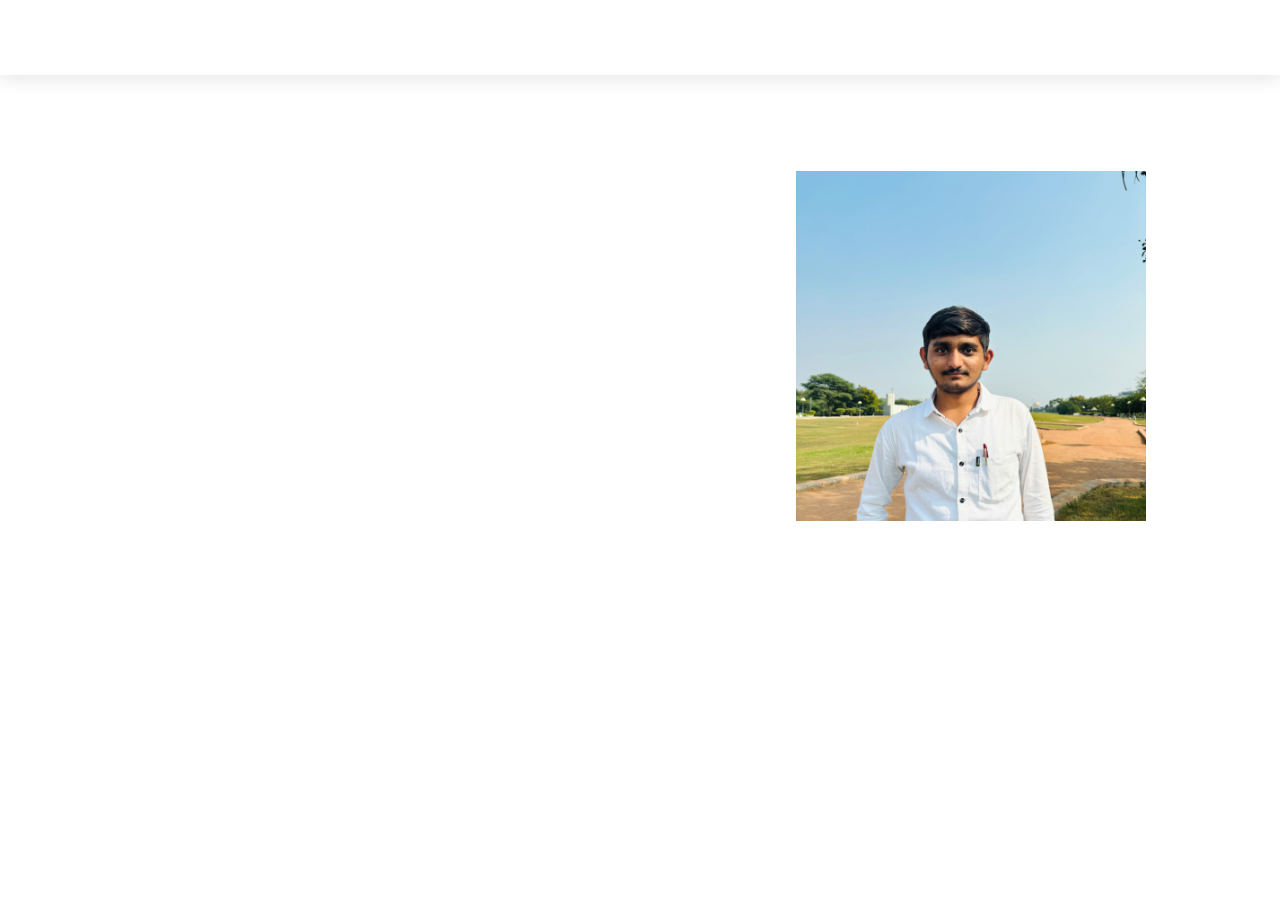
<file: index.html>
<!DOCTYPE html>
<html lang="en">

<head>
    <meta charset="UTF-8">
    <meta http-equiv="X-UA-Compatible" content="IE=edge">
    <meta name="viewport" content="width=device-width, initial-scale=1.0">
    <link href='https://unpkg.com/boxicons@2.1.4/css/boxicons.min.css' rel='stylesheet'>
    <link rel="stylesheet" href="index.css">
    <title>Portfolio</title>
</head>

<body>


    <section>
        <header class="container">
            <div class="page-header">
                <div class="logo">
                    <a href="#">Portfolio.</a>
                </div>
                <input type="checkbox" id="click">
    
                <label for="click" class="mainicon">
                    <div class="menu">
                        <i class='bx bx-menu'></i>
                    </div>
                </label>
                <ul>
                    <li><a href="#"  class="active" style="--navAni:1">Home</a></li>
                    <li><a href="about.html" style="--navAni:2">About</a></li>
                    <li><a href="skill.html" style="--navAni:3">Skills</a></li>
                    <li><a href="cv.html" style="--navAni:4">cv</a></li>
                    <li><a href="contect.html" style="--navAni:5">Contact</a></li>
                </ul>
                <label class="mode">
                    <input type="checkbox" id="darkModeToggle">
                    <i class='bx bxs-moon'></i>
                </label>
            </div>
        </header>
 
        <div class="container">
            <div class="main">
                <div class="detail">
                    <h3>Hi, I'm</h3>
                    <h1><span style="color:#52489C;">Arpit</span>Kukadiya</h1> 
                    <p>I'm a professional Web Developer. Our Main Goal to help & Satisficed the Local & Global Clients by
                        web development solutions
                    </p>  
                    <div class="social">
                        <a href="https://www.linkedin.com/in/arpit-kukadiya-943b64266?utm_source=share&utm_campaign=share_via&utm_content=profile&utm_medium=android_app/" style="--socialAni:1"><i class='bx bxl-linkedin'></i></a>
                        <a href="https://www.instagram.com/arpit_patel_111_?igsh=bHhpZGl2bzU5enUz/" style="--socialAni:2"><i class='bx bxl-instagram'></i></a>
                        <a href="https://github.com/Arpitkukadiya" style="--socialAni:3"><i class='bx bxl-github'></i></a>
                        <a href="https://www.facebook.com/profile.php?id=100069346480417&mibextid=eHce3h" style="--socialAni:4"><i class='bx bxl-facebook-square'></i></a>
                    </div>
                </div>
                <div class="images">
                    <img src="img.png" alt="" class="img-w">
                </div>
            </div>
        </div>
    </section>

    <script>
        const darkModeToggle = document.getElementById('darkModeToggle');
        const body = document.body;
        const isDarkMode = localStorage.getItem('darkMode') === 'enabled';
        if (isDarkMode) {
            body.classList.add('dark-mode');
            darkModeToggle.checked = true;
        }
        darkModeToggle.addEventListener('change', () => {
            if (darkModeToggle.checked) {
                body.classList.add('dark-mode');
                localStorage.setItem('darkMode', 'enabled');
            } else {
                body.classList.remove('dark-mode');
                localStorage.setItem('darkMode', 'disabled');
            }
        });
    </script>
</body>

</html>
</file>
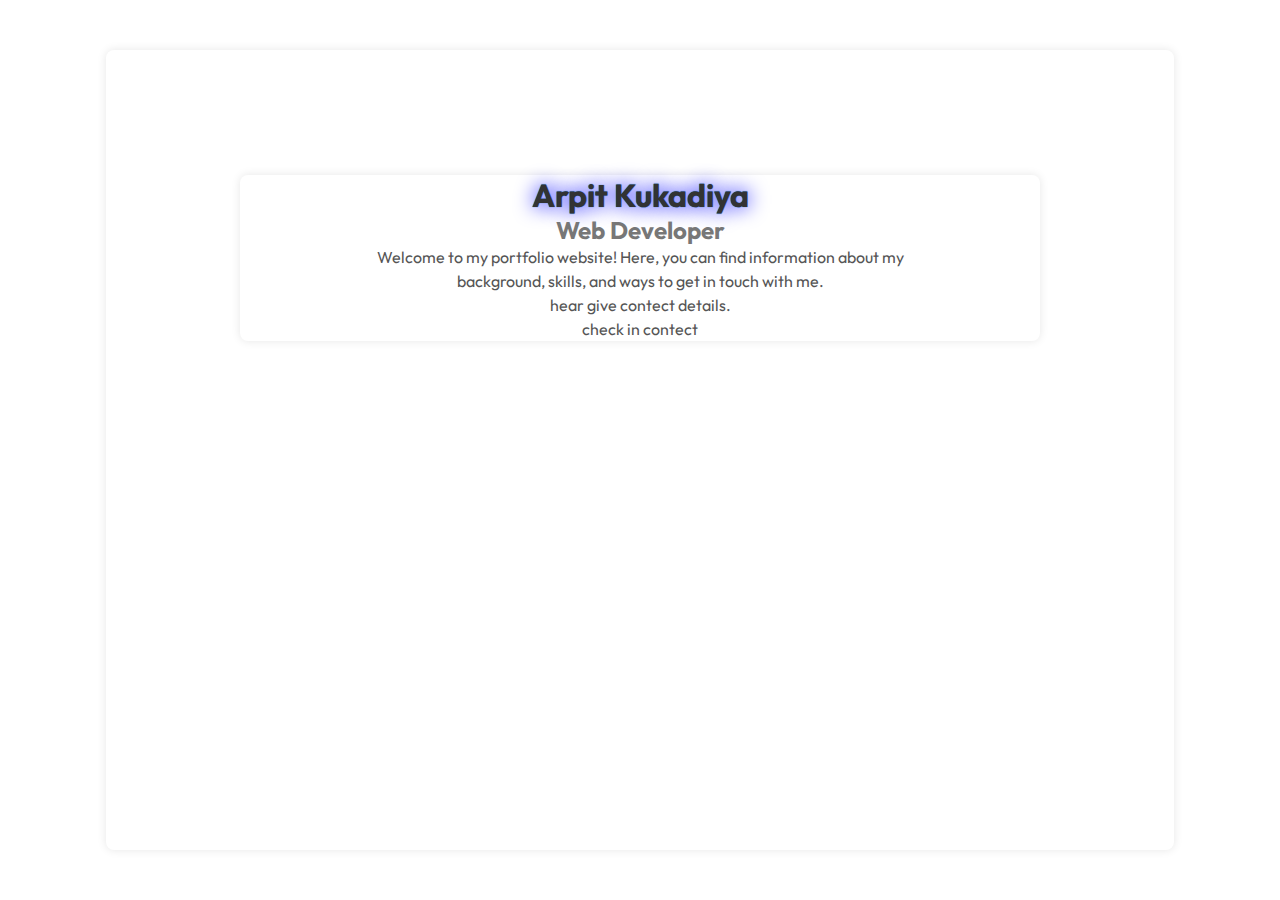
<file: about.html>
<!DOCTYPE html>
<html lang="en">
<head>
    <style>
        body {
            font-family: 'Arial', sans-serif;
            background-color: #f8f8f8;
            margin: 0;
            padding: 0;
        }

        .box
        {
            text-shadow: 0 0 20px #00f,0 0 1px #0081bc;
        }
        
        .navbar {
            display: flex;
            justify-content: space-around;
            background-color: #333;
            padding: 14px 0;
        }
        
        .navbar a {
            color: #fff;
            text-decoration: none;
            transition: color 0.3s;
        }
        
        .navbar a:hover {
            color: #ccc;
        }
        
        .container {
            max-width: 800px;
            margin: 50px auto;
            padding: 20px;
            text-align: center;
            border-radius: 8px;
            box-shadow: 0 0 10px rgba(0, 0, 0, 0.1);
            animation: fadeIn 2s;
        }
        
        h1 {
            color: #333;
            font-size: 32px;
        }
        
        h2 {
            color: #777;
            font-size: 24px;
        }
        
        p {
            color: #555;
            line-height: 1.5;
        }
        
        @keyframes fadeIn {
            from { opacity: 0; }
            to { opacity: 1; }
        }
        
        @media only screen and (max-width: 600px) {
            .container {
                margin: 20px;
            }
        }
    </style>
    <meta charset="UTF-8">
    <meta name="viewport" content="width=device-width, initial-scale=1.0">
    <title>Portfolio</title>
    <link rel="stylesheet" href="index.css">
</head>
<body>
    <header class="container">
        <div class="page-header">
            <div class="logo">
                <a href="#">Portfolio.</a>
            </div>
            <input type="checkbox" id="click">

            <label for="click" class="mainicon">
                <div class="menu">
                    <i class='bx bx-menu'></i>
                </div>
            </label>
            <ul>
                <li><a href="index.html"  class="active" style="--navAni:1">Home</a></li>
                <li><a href="about.html" style="--navAni:2">About</a></li>
                <li><a href="skill.html" style="--navAni:3">Skills</a></li>
                <li><a href="cv.html" style="--navAni:4">cv</a></li>
                <li><a href="contect.html" style="--navAni:5">Contact</a></li>
            </ul>
            <label class="mode">
                <input type="checkbox" id="darkModeToggle">
                <i class='bx bxs-moon'></i>
            </label>
        </div>
        <div class="container">
            <div class="box">    <h1>Arpit Kukadiya</h1></div>
            <h2>Web Developer</h2>
            <p>Welcome to my portfolio website! Here, you can find information about my background, skills, and ways to get in touch with me.</p>
            <p>hear give contect details. <br>check in contect</p>
        </div>
    </header>
   

</body>
</html>
</file>
<file: index.css>
@import url('https://fonts.googleapis.com/css2?family=Poppins:wght@100;200;300;400;500;600;700;800&display=swap');
@import url('https://fonts.googleapis.com/css2?family=Outfit:wght@200;300;400;500;600;700;800&family=Roboto:wght@100;300;400&display=swap');

:root {
    /* --primary-color: #f9532d; */
    /* --primary-dark: #1F252E; */
    --primary-color: #52489C;
    --primary-dark: #1F252E;
}

* {
    margin: 0;
    padding: 0;
    scroll-behavior: smooth;
}

body {
    font-family: 'Outfit', sans-serif;
    background: #ffffff;
    height: 100vh;
    color: #000;
    display: flex;
    justify-content: center;
}

/* Genral */
.container {
    padding: 0 8.4rem;
}

.img-w {
    width: 100%;
    height: auto;
}

/* Nav */
header {
    box-shadow: 0 4px 17px rgba(0, 0, 0, .1);
    background: #fff;
    position: sticky;
    top: 0;
    z-index: 1;
}

.page-header {
    display: flex;
    justify-content: space-between;
    align-items: center;
    padding: 1rem 0;
}

.logo {
    font-size: 1.5rem;
    font-weight: 800;
    opacity: 0;
    animation: leftSideAni 1s ease forwards;
}

.logo a {
    color: #000;
    text-decoration: none;
}

ul {
    display: flex;
    gap: .6rem;
    list-style-type: none;
    background-color: transparent;
    overflow: hidden;
}

li a {
    display: inline-block;
    padding: .3rem 1rem;
    color: #000;
    text-decoration: none;
    font-size: 1.05rem;
    font-weight: 600;
    letter-spacing: .7px;
    border-radius: 36px;
    line-height: 2;
    transition: .3s;
    opacity: 0;
    animation: navani .3s ease forwards;
    animation-delay: calc(.15s * var(--navAni));
}

li a.active,
li a:hover {
    color: var(--primary-color);
}

#click {
    display: none;
}

.menu {
    display: none;
}

.mode i {
    font-size: 1.4rem;
    cursor: pointer;
    color: var(--primary-color);
    opacity: 0;
    animation: rightSideAni 1.5s ease forwards;
}

/* Nav End */

/* Section 1 */

.main {
    padding: 6rem 0;
    display: grid;
    grid-template-columns: repeat(auto-fit, minmax(277px, 1fr));
    row-gap: 2rem;
    column-gap: 6rem;
    align-items: center;
}

.main h3 {
    color: #000;
    font-size: 1.5rem;
    opacity: 0;
    animation: topSideAni 1s ease forwards;
}

.main h1 {
    color: #000;
    font-size: 4rem;
    font-weight: 600;
    opacity: 0;
    animation: leftSideAni 1s ease forwards;
    animation-delay: 1s;
}
.main p {
    line-height: 1.7;
    font-size: 1.15rem;
    opacity: 0;
    animation: topSideAni 1.5s ease forwards;
}
.social {
    display: flex;
    flex-wrap: wrap;
    gap: 1.4rem;
    margin-top: 1.4rem;
}

.social a {
    clip-path: polygon(50% 0%, 100% 25%, 100% 75%, 50% 100%, 0% 75%, 0% 25%);
    display: grid;
    place-items: center;
    text-decoration: none;
    background-color: var(--primary-color);
    color: #ffffff;
   border: 1.6px solid var(--primary-color); /*;jxckjcsgc  v  hello this id deledte for some time*/
    font-size: 1.5rem;
    border-radius: 50%;
    padding: 0.39rem;
    text-align: center;
    opacity: 0;
    animation: SocialAni 1s ease forwards;
    animation-delay: calc(.2s * var(--socialAni));
}

.social a:hover {
    color: var(--primary-dark);
    background-color: var(--primary-color);
    box-shadow: 0 0 20px var(--primary-color);
    transition: all .3s ease-in-out;
}


.images {
    margin-left: auto;
    width: 350px;
    height: 350px;
    text-align: center;
    overflow: hidden;
 background-color: #52489C;
/*clip-path: polygon(50% 0%, 100% 25%, 100% 75%, 50% 100%, 0% 75%, 0% 25%);*/

}

/* Section 1 End */


.dark-mode {
    background-color: var(--primary-dark);
    color: #ffffff;
}

.mode input {
    display: none;
}

.dark-mode .logo a, 
.dark-mode ul li a, 
.dark-mode .main h3, 
.dark-mode .main h1 {
    color: #fff;
}
.dark-mode ul li a.active, .dark-mode ul li a:hover {
    color: var(--primary-color);
}

.dark-mode header {
    box-shadow: 0 4px 17px rgb(80 80 80 / 31%);
    background: var(--primary-dark);
}



/* Animation */
@keyframes leftSideAni {
    0% {
        transform: translateX(-100px);
        opacity: 0;
    }

    100% {
        transform: translateX(0);
        opacity: 1;
    }
}

@keyframes navani {
    0% {
        transform: translateY(100px);
        opacity: 0;
    }

    100% {
        transform: translateY(0);
        opacity: 1;
    }
}

@keyframes rightSideAni {
    0% {
        transform: translateX(100px);
        opacity: 0;
    }

    100% {
        transform: translateX(0);
        opacity: 1;
    }
}

@keyframes topSideAni {
    0% {
        transform: translateY(-100px);
        opacity: 0;
    }

    100% {
        transform: translateY(0);
        opacity: 1;
    }
}

@keyframes SocialAni {
    0% {
        transform: translateY(100px);
        opacity: 0;
    }

    100% {
        transform: translateY(0);
        opacity: 1;
    }
}

@keyframes ImgAni {
    0% {
        transform: translateX(0);
    }
    50% {
        transform: translateX(-9px);
    }
    100% {
        transform: translateX(0);
    }
} 

@keyframes imageAni {
    0% {
        opacity: 0;
        transform: scale(0);
    }

    100% {
        opacity: 1;
        transform: scale(1);
    }
}

@media screen and (max-width: 1024px) {
    .container {
        padding: 0 4.4rem;
    }

    .main h3 {
        color: #000;
        margin-top: 1rem;
    }
}

@media screen and (max-width: 768px) {
    .container {
        padding: 0 1.6rem;
    }
}

@media screen and (max-width:600px) {
    body {
        height: auto;
    }

    header {
        height: auto;
    }

    ul {
        background: var(--primary-dark);
        width: 100%;
        height: 100vh;
        position: absolute;
        display: flex;
        flex-direction: column;
        text-align: center;
        top: 3.4rem;
        left: -100%;
        z-index: 111111;
    }

    .menu {
        display: block;
        font-size: 1.5rem;
        font-weight: bold;
        color: #244D61;
    }

    #click:checked~ul {
        left: 0%;
        transition: all 0.3s ease;
    }
    .dark-mode .menu {
        color: var(--primary-color);
    }

    .dark-mode ul {
        background: var(--primary-dark);
    }

    .mode {
        position: absolute;
        right: 4rem;
    }
    .images {
        width: 100%;
        margin: auto;
    }

    .main {
        margin-top: 2rem;
    }
}
</file>
